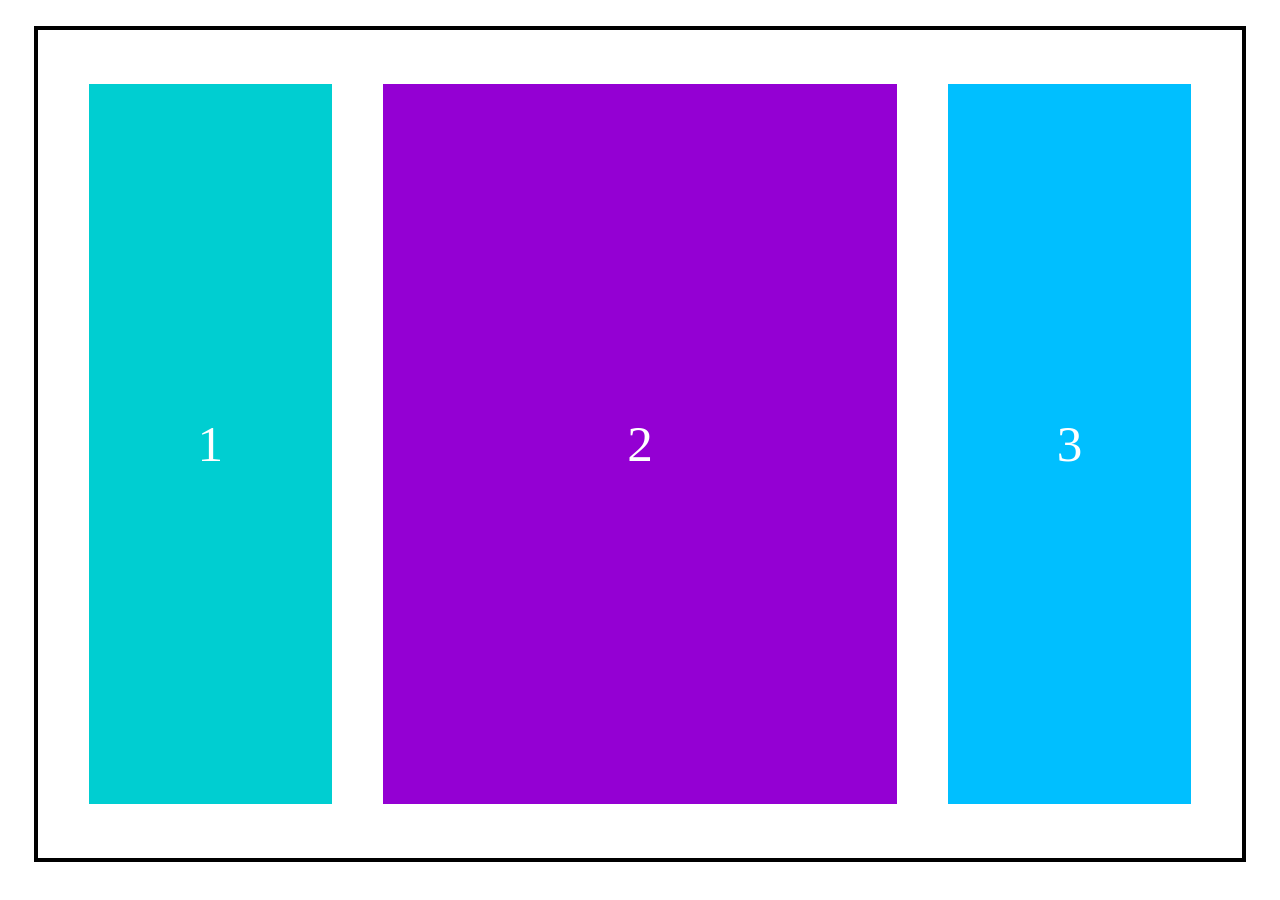
<file: drieluik/index.html>
<!DOCTYPE html>
<html lang="en">
<head>
    <meta charset="UTF-8">
    <meta name="viewport" content="width=device-width, initial-scale=1.0">
    <title>Document</title>
    <link rel="stylesheet" href="style.css">
</head>
<body>
    <div class="container">
        <div class="box one">1</div>
        <div class="box two">2</div>
        <div class="box three">3</div>
    </div>
</body>
</html>
</file>
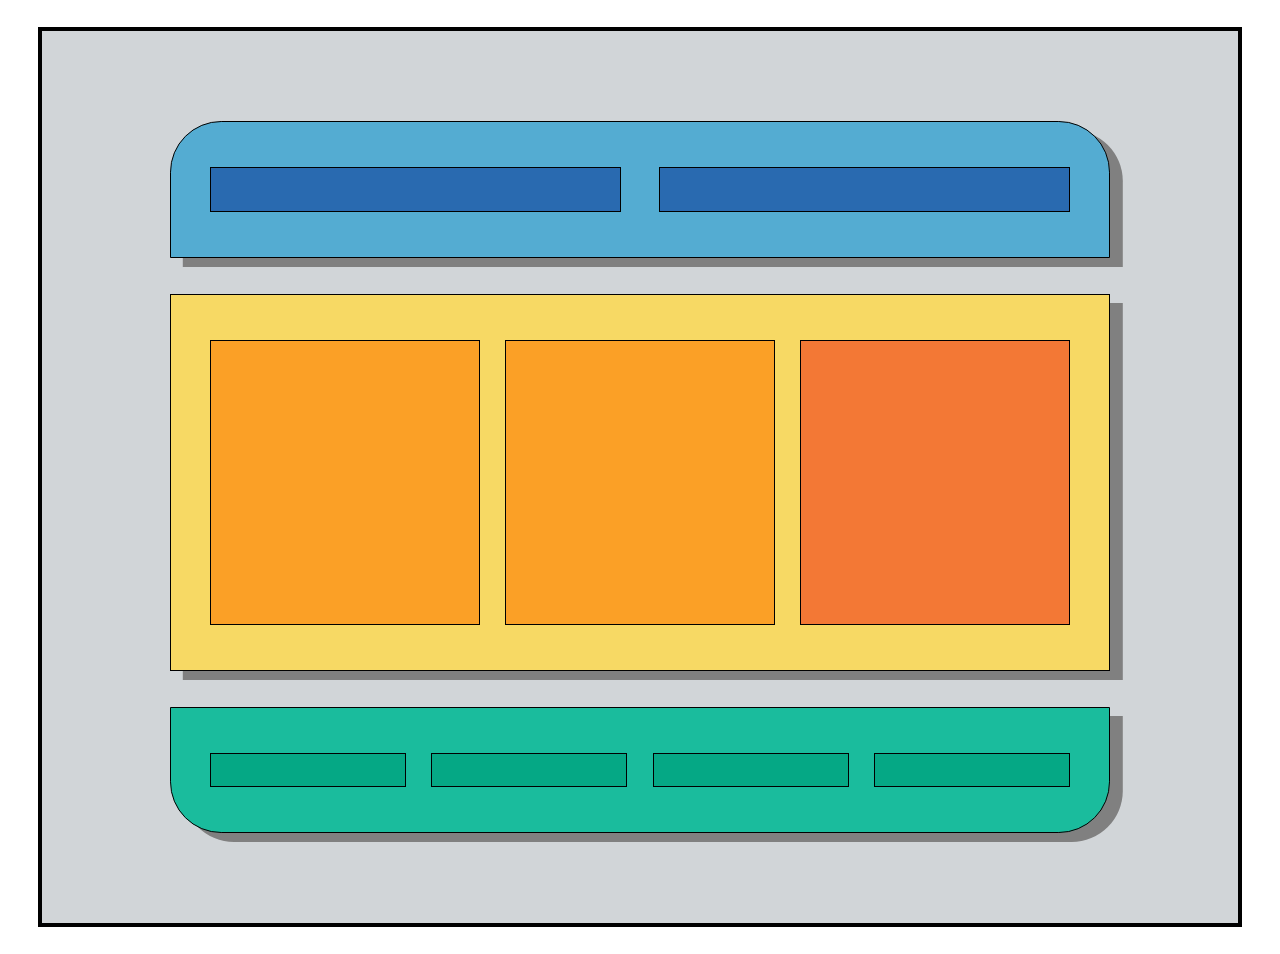
<file: hamburger/index.html>
<!DOCTYPE html>
<html lang="en">
<head>
    <meta charset="UTF-8">
    <meta name="viewport" content="width=device-width, initial-scale=1.0">
    <title>Document</title>
    <link rel="stylesheet" href="style.css">
</head>
<body>
<header>
		<h1></h1>
		<nav></nav>
</header>
<main>
		<article></article>
		<article></article>
		<aside></aside>
</main>
<footer>
		<ul>
			<li></li>
			<li></li>
			<li></li>
			<li></li>
		</ul>
</footer>
</body>
</html>
</file>
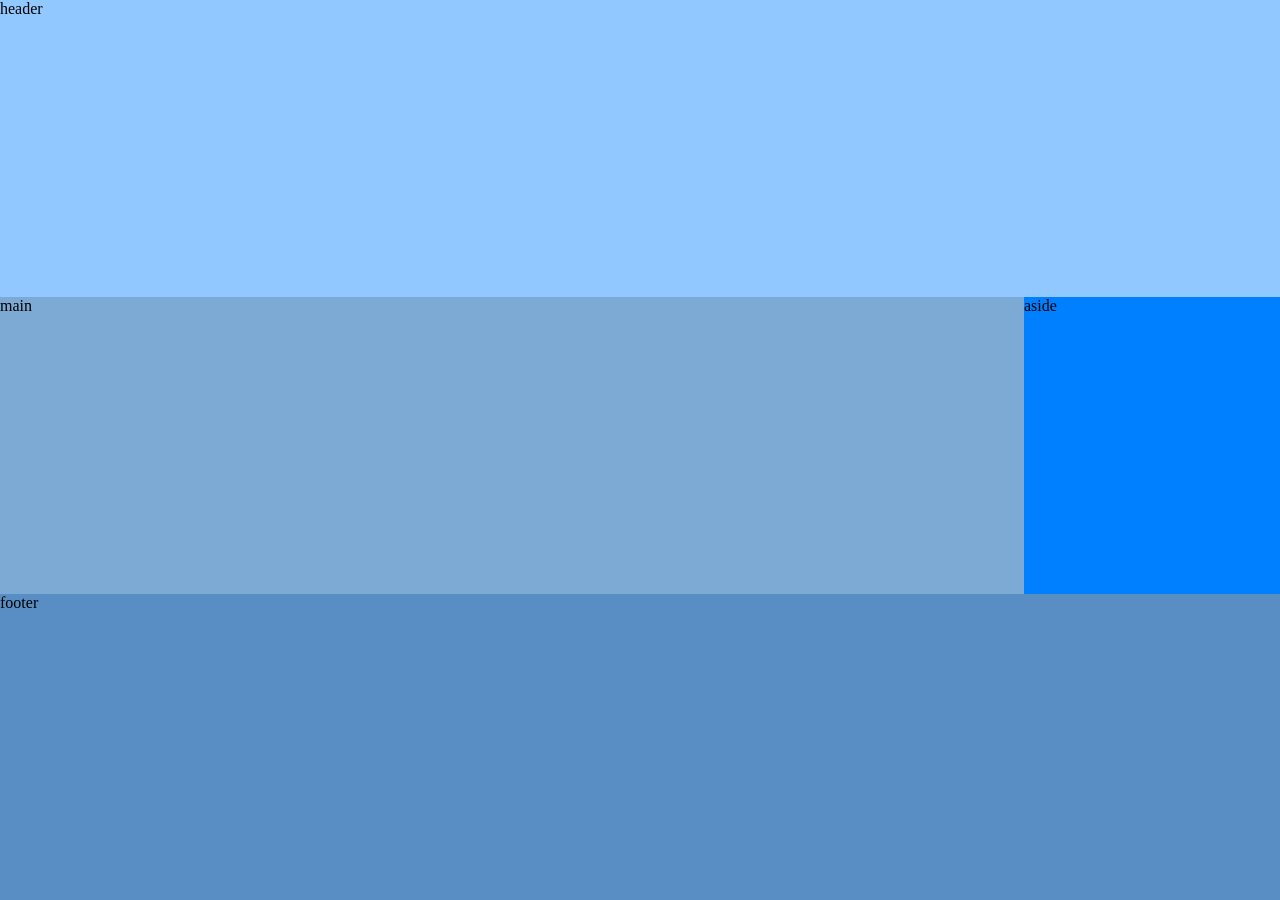
<file: page-layout/index.html>
<!DOCTYPE html>
<html lang="en">
<head>
    <meta charset="UTF-8">
    <meta name="viewport" content="width=device-width, initial-scale=1.0">
    <title>Document</title>
    <link rel="stylesheet" href="style.css">
</head>
<body>
    <header>
        header
    </header>
    <main>
        main
    </main>
    <aside>
        aside
    </aside>
    <footer>
        footer
    </footer>
</body>
</html>
</file>
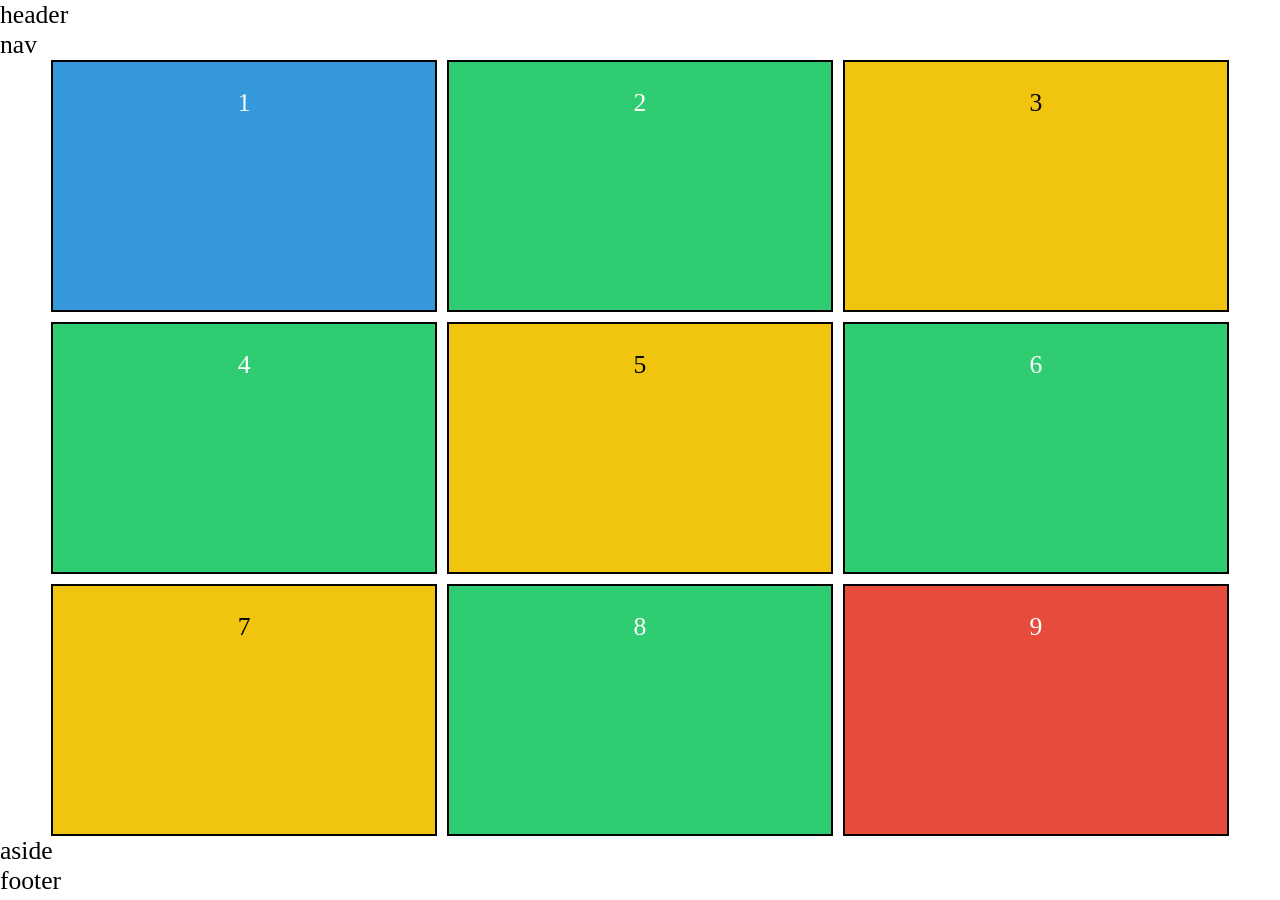
<file: pretty-colors/index.html>
<!DOCTYPE html>
<html lang="en">
<head>
    <meta charset="UTF-8">
    <meta name="viewport" content="width=device-width, initial-scale=1.0">
    <title>Document</title>
    <link rel="stylesheet" href="style.css">
</head>
<body>
    <header>
        header
    </header>
    <nav>
        nav
    </nav>
    <main class="container">
        <article>1</article>
        <article>2</article>
        <article>3</article>
        <article>4</article>
        <article>5</article>
        <article>6</article>
        <article>7</article>
        <article>8</article>
        <article>9</article>
    </main>
    <aside>
        aside
    </aside>
    <footer>
        footer
    </footer>
</body>
</html>
</file>
<file: drieluik/style.css>
.container {
    display: grid;
    grid-template-columns: 19vw auto 19vw;
    gap: 4vw;
    padding: 6vh 4vw;
    height: 80vh;
    border: 4px solid;
    margin: 2vw;

    
}
.box{
    display: grid;
    color: white;
    font-size: 4vw;
    align-items: center;
    justify-items: center;
}

.one {
    background-color: darkturquoise;
}
.two {
    background-color: darkviolet;
}
.three {
    background-color: deepskyblue;   
}
</file>
<file: hamburger/style.css>
* {
    box-sizing: border-box;
}
html {
    background-color: white;
}
body {
    margin: 3vh 3vw;
    height: 100vh;
    padding: 10vh 10vw;
    display: grid;
    grid-template-rows: 3fr 9fr 3fr;
    gap: 4vh;
    background-color: #d1d5d8;
    border: 4px solid black;
}
header {
    display: grid;
    grid-template-columns: 1fr 1fr;
    grid-template-rows: 5vh ;
    gap: 3vw;
    padding: 5vh 3vw;
    background-color: #54acd2;
    border: 1px solid black;
    border-radius: 4vw 4vw 0 0;
    box-shadow: 1vw 1vh gray;
}
header h1, header nav {
    margin: 0;
    background-color: #296ab0;
    border: 1px solid black;
}
main {
    display: grid;
    grid-template-columns: 1fr 1fr 1fr;
    grid-template-rows: 1fr;
    gap: 2vw;
    padding: 5vh 3vw;
    background-color: #f7d964;
    border: 1px solid black;
    box-shadow: 1vw 1vh gray;
}
main article,
main aside {
    border: 1px solid black;
    background-color: #fba026;
}
main aside {
    background-color: #f37835;
}
footer {
    display: grid;
    grid-template-columns: 1fr;
    gap: 3vw;
    padding: 5vh 3vw;
    background-color: #1abc9d;
    border: 1px solid black;
    border-radius: 0 0 4vw 4vw;
    box-shadow: 1vw 1vh gray;
}
footer ul {
    margin: 0;
    padding: 0;
    display: grid;
    grid-template-columns: 1fr 1fr 1fr 1fr;
    grid-template-rows: 1fr;
    gap: 2vw;
}
footer ul li {
    display: grid;
    background-color: #05a885;
    border: 1px solid black;
}
</file>
<file: page-layout/style.css>
body {
    margin: 0;
    display: grid;
    min-height: 100vh;
    grid-template-columns: 80vw auto;
    grid-template-rows: 33vh 33vh auto;
}

header {
    grid-column: 1/3;
    background-color: #91c8ff;
}
main {
    background-color: #7da9d5;
}
aside {
    background-color: #007fff;
}
footer {
    grid-column: 1/3;
    background-color: #588ec3;
}
</file>
<file: pretty-colors/style.css>
body {
    font-size: 2vw;
    min-height: auto;
    margin: 0;
}
.container {
    margin: 0 4vw;
    display: grid;
    grid-template-columns: 1fr 1fr 1fr;
    grid-template-rows: 28vh 28vh 28vh;
    justify-content: center;
    gap: 10px;
    
}
article {
    display: grid;
    justify-content: center;
    padding: 2vw 2vh;
    border: 2px solid black;
}
article:nth-child(even) {
    background-color: #2fcc71;
    color: white;
}
article:nth-child(odd) {
    background-color: #f1c40f;
}
article:first-child {
    background-color: #3498db;
    color: white;
}
article:last-child {
    background-color: #e74b3c;
    color: white;
}
</file>
